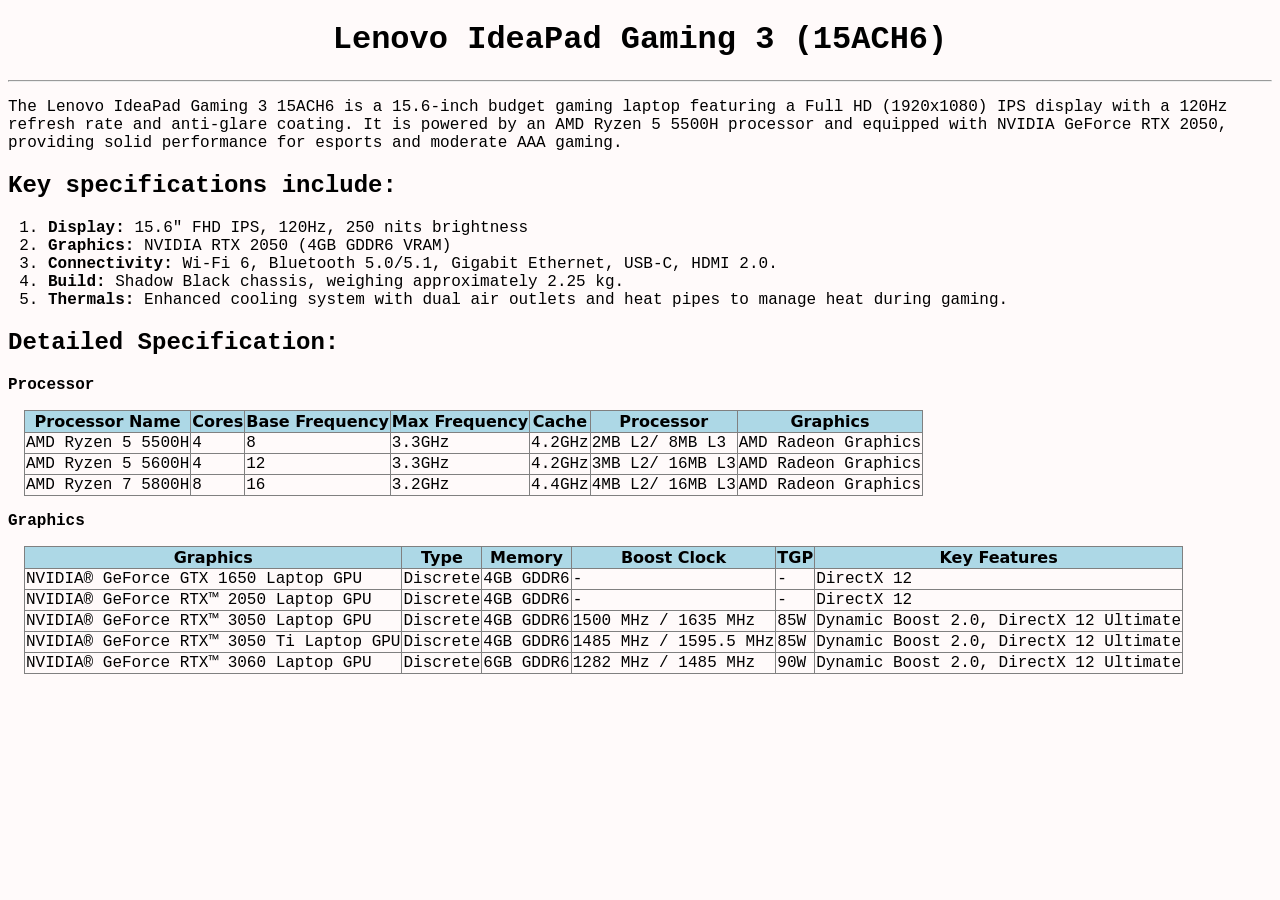
<file: sem1/web-designing/unit2/index.html>
<!DOCTYPE html>
<html>
    <head>
        <title>List</title>
        <link rel="stylesheet" href="style.css">
    </head>
    <body>
        <center>
            <h1>
                Lenovo IdeaPad Gaming 3 (15ACH6)
            </h1>
        </center>
        <hr>
        <p>The Lenovo IdeaPad Gaming 3 15ACH6 is a 15.6-inch budget gaming laptop featuring a Full HD (1920x1080) IPS display with a 120Hz refresh rate and anti-glare coating.  It is powered by an AMD Ryzen 5 5500H  processor and equipped with NVIDIA GeForce RTX 2050, providing solid performance for esports and moderate AAA gaming.</p>
        <h2>
            Key specifications include:
        </h2>
        <ol type="1">
            <li><b>Display:</b> 15.6" FHD IPS, 120Hz, 250 nits brightness</li>
            <li><b>Graphics:</b> NVIDIA RTX 2050 (4GB GDDR6 VRAM)</li>
            <li><b>Connectivity:</b> Wi-Fi 6, Bluetooth 5.0/5.1, Gigabit Ethernet, USB-C, HDMI 2.0. </li>
            <li><b>Build:</b> Shadow Black chassis, weighing approximately 2.25 kg. </li>
            <li><b>Thermals:</b> Enhanced cooling system with dual air outlets and heat pipes to manage heat during gaming. </li>
        </ol>
        <h2>
            Detailed Specification:
        </h2>
        <table border="1">
            <thead>
                <b>Processor</b>
            </thead>
            <tr>
                <th>Processor Name</th>
                <th>Cores</th>
                <th>Base Frequency</th>
                <th>Max Frequency</th>
                <th>Cache</th>
                <th>Processor</th>
                <th>Graphics</th>
            </tr>
            <tr>
                <td>AMD Ryzen 5 5500H</td>
                <td>4</td>
                <td>8</td>
                <td>3.3GHz</td>
                <td>4.2GHz</td>
                <td>2MB L2/ 8MB L3</td>
                <td>AMD Radeon Graphics</td>
            </tr>
            <tr>
                <td>AMD Ryzen 5 5600H</td>
                <td>4</td>
                <td>12</td>
                <td>3.3GHz</td>
                <td>4.2GHz</td>
                <td>3MB L2/ 16MB L3</td>
                <td>AMD Radeon Graphics</td>
            </tr>
            <tr>
                <td>AMD Ryzen 7 5800H</td>
                <td>8</td>
                <td>16</td>
                <td>3.2GHz</td>
                <td>4.4GHz</td>
                <td>4MB L2/ 16MB L3</td>
                <td>AMD Radeon Graphics</td>
            </tr>
        </table>
        <table border="1">
            <thead><b>Graphics</b></thead>
            <tr>
                <th>Graphics</th>
                <th>Type</th>
                <th>Memory</th>
                <th>Boost Clock</th>
                <th>TGP</th>
                <th>Key Features</th>
            </tr>
            <tr>
                <td>NVIDIA® GeForce GTX 1650 Laptop
                GPU </td>
                <td>Discrete</td>
                <td>4GB GDDR6</td>
                <td>-</td>
                <td>-</td>
                <td>DirectX 12</td>
            </tr>
            <tr>
                <td>NVIDIA® GeForce RTX™ 2050 Laptop
                GPU</td>
                <td>Discrete</td>
                <td>4GB GDDR6</td>
                <td>-</td>
                <td>-</td>
                <td>DirectX 12</td>
            </tr>
            <tr>
                <td>NVIDIA® GeForce RTX™ 3050 Laptop
                GPU</td>
                <td>Discrete</td>
                <td>4GB GDDR6</td>
                <td>1500 MHz / 1635 MHz</td>
                <td>85W</td>
                <td>Dynamic Boost 2.0, DirectX 12 Ultimate</td>
            </tr>
            <tr>
                <td>NVIDIA® GeForce RTX™ 3050 Ti Laptop GPU</td>
                <td>Discrete</td>
                <td>4GB GDDR6</td>
                <td>1485 MHz / 1595.5 MHz</td>
                <td>85W</td>
                <td>Dynamic Boost 2.0, DirectX 12 Ultimate</td>
            </tr>
            <tr>
                <td>NVIDIA® GeForce RTX™ 3060 Laptop GPU</td>
                <td>Discrete</td>
                <td>6GB GDDR6</td>
                <td>1282 MHz / 1485 MHz</td>
                <td>90W</td>
                <td>Dynamic Boost 2.0, DirectX 12 Ultimate</td>
            </tr>
        </table>
    </body>
</html>
</file>
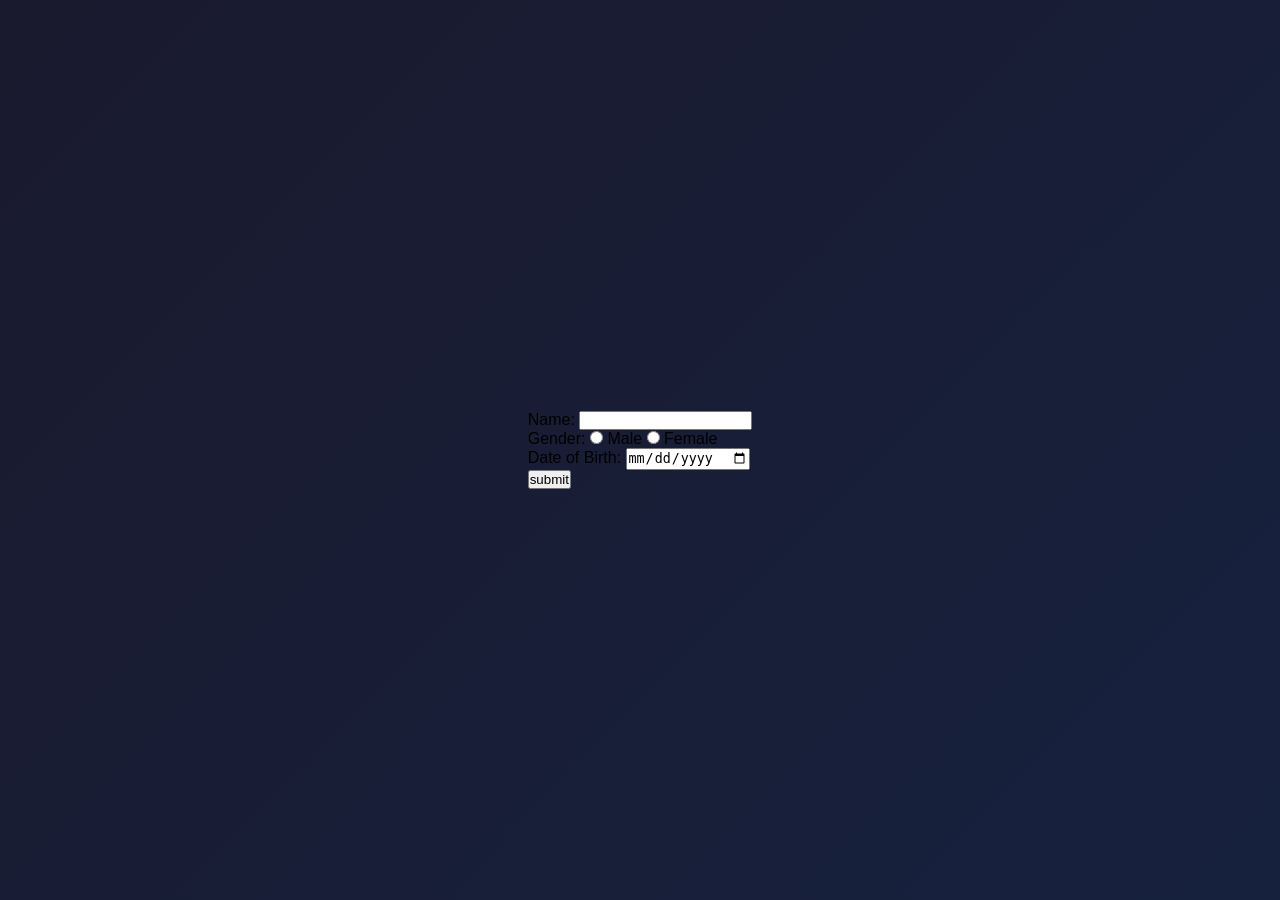
<file: sem1/web-designing/unit3/index.html>
<!DOCTYPE html>
<html lang="en">
<head>
    <meta charset="UTF-8">
    <meta http-equiv="X-UA-Compatible" content="IE=edge">
    <meta name="viewport" content="width=device-width, initial-scale=1.0">
    <title>Registration Form</title>
    <link rel="stylesheet" href="style.css">
</head>
<body>
    <form action="#" method="post" class="register">
        <label for="name">Name: </label>
        <input type="Name" name="name" value=""><br>
        <label for="Gender">Gender: </label>
        <input type="radio" name="gender" value="male" id="male">
        <label for="male">Male</label>
        <input type="radio" name="gender" value="female" id="female">
        <label for="female">Female</label><br>
        <label for="dob">Date of Birth: </label>
        <input type="date" name="dob" id="dob"><br>
        <input type="submit" name="submit" value="submit">
    </form>
</body>
</html>
</file>
<file: sem1/web-designing/unit2/style.css>
body{
    background-color: snow;
    font-family: 'Courier New', Courier, monospace ;
}

table{
    margin: 1rem;
    border-collapse: collapse;
}
th{
    background-color: lightblue;
    border-collapse: collapse;
    padding: 1px;
    font-family: system-ui, -apple-system, BlinkMacSystemFont, 'Segoe UI', Roboto, Oxygen, Ubuntu, Cantarell, 'Open Sans', 'Helvetica Neue', sans-serif;
}
td{
    border-collapse: collapse;
    padding: 1px;
}
</file>
<file: sem1/web-designing/unit3/style.css>
* {
    margin: 0;
    padding: 0;
    box-sizing: border-box;
}

body {
    font-family: 'Segoe UI', Roboto, Helvetica, Arial, sans-serif;
    background: linear-gradient(135deg, #1a1a2e, #16213e);
    min-height: 100vh;
    display: flex;
    justify-content: center;
    align-items: center;
    padding: 20px;
}

.email-container {
    background: #ffffff;
    max-width: 560px;
    width: 100%;
    border-radius: 12px;
    box-shadow: 0 10px 40px rgba(0, 0, 0, 0.3);
    padding: 40px;
    line-height: 1.6;
    color: #222;
}

.logo-wrap {
    text-align: center;
    margin-bottom: 24px;
}

.logo {
    max-width: 220px;
    width: 100%;
    height: auto;
}

.greeting {
    font-size: 1.4rem;
    margin-bottom: 12px;
    color: #1a1a2e;
}

.congrats {
    font-size: 1.2rem;
    font-weight: bold;
    color: #c0392b;
    margin-bottom: 16px;
}

p {
    margin-bottom: 16px;
}

.credentials-box {
    background: #f4f4f8;
    border-left: 4px solid #c0392b;
    border-radius: 6px;
    padding: 16px 20px;
    margin: 20px 0;
}

.credentials-title {
    font-weight: bold;
    margin-bottom: 8px;
}

.label {
    font-weight: 600;
    display: inline-block;
    min-width: 90px;
}

.login-link {
    color: #c0392b;
    font-weight: 600;
    text-decoration: none;
}

.login-link:hover {
    text-decoration: underline;
}

.closing {
    font-weight: 500;
}

.signature {
    margin-top: 24px;
    color: #444;
}
</file>
